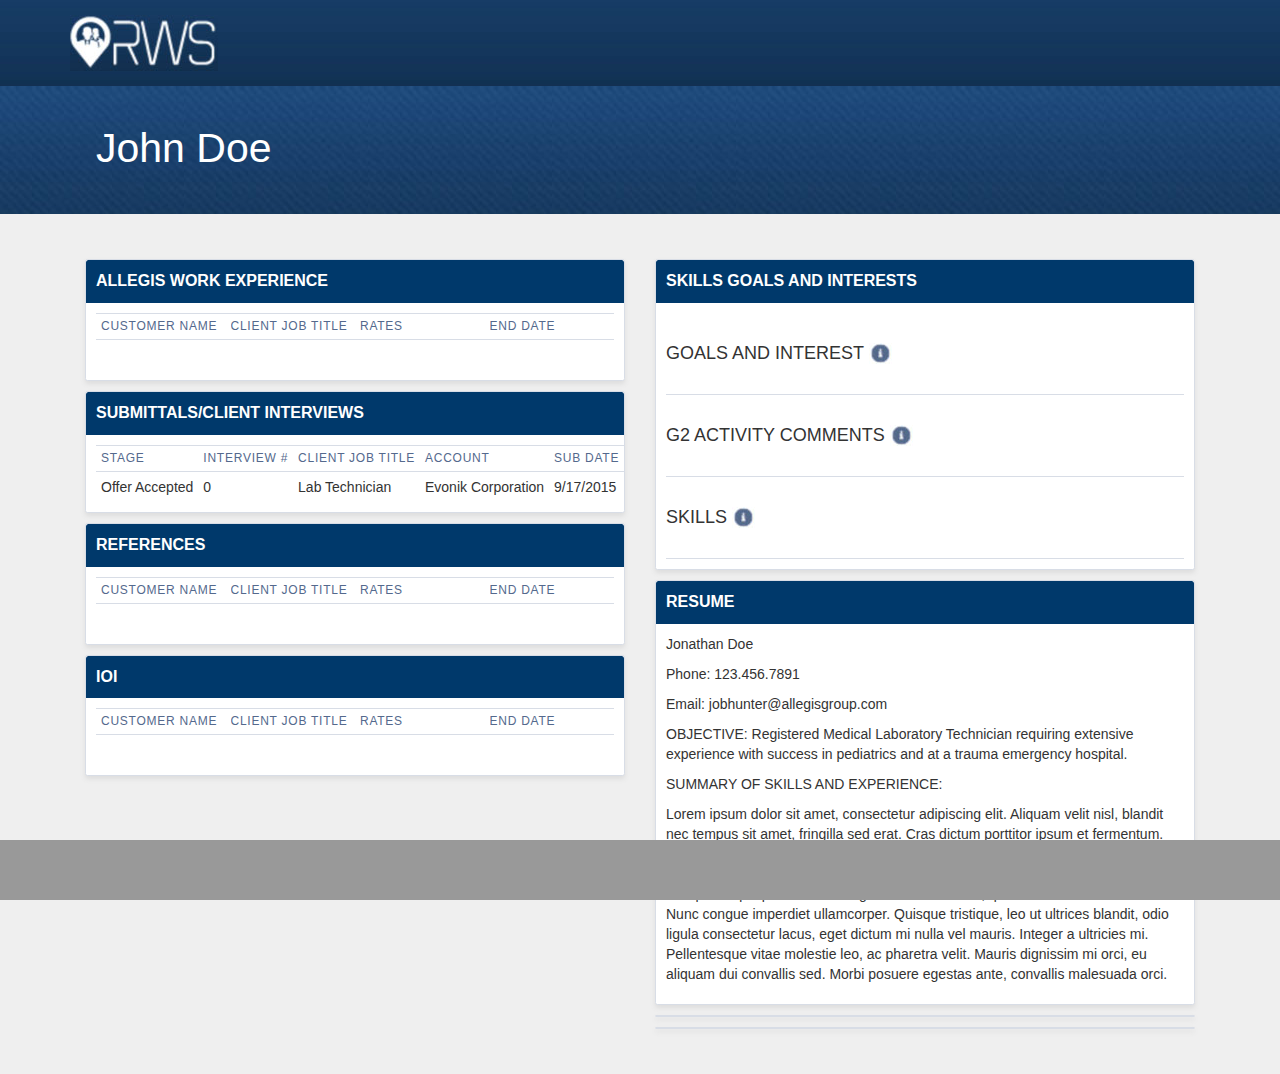
<file: index.html>
<!DOCTYPE HTML> 
<head>
	<meta charset="UTF-8" />
	<meta http-equiv="X-UA-Compatible" content="IE=edge">
	<meta name="viewport" content="width=device-width, initial-scale=1">
	<title>Allegis Group - Job Search</title>
	<link rel="stylesheet" type="text/css" href="assets/css/normalize.css" />
	<link rel="stylesheet" type="text/css" href="assets/css/font-awesome.min.css" />
	<link rel="stylesheet" type="text/css" href="assets/css/style.css" />
	<link rel="stylesheet" type="text/css" href="assets/css/bootstrap.min.css" />
	<link rel="stylesheet" type="text/css" href="assets/css/bootstrap-theme.min.css" />
	<!--[if IE]>
		<script src="http://html5shiv.googlecode.com/svn/trunk/html5.js"></script>
	<![endif]-->
</head>

<body>

<section class="top-banner">
    
    <div class="container">
        <div class="logo">
            <img src="assets/img/rws.jpg">
        </div>
    </div>
</section>
<header>
	<section class="banner">
        <div class="container">
            <h1 class="headline">John Doe</h1>
        </div>
	</section>  
</header>
<section class="container main-content__padding slds-p-around--medium">
   <div class="col-md-6">
  <div class="rws-card__container clearfix">
    	<div class="rws-card__header e">
        	Allegis Work Experience
        </div>
    	<div class="rws-card slds-p-around--medium">
        	<table width="100%" class="slds-table slds-table--bordered">
  <thead>
    <tr class="slds-text-heading--label">
      <th width="25%" class="slds-is-sortable" scope="col">
        <div class="slds-truncate">Customer Name
          </div>
      </th>
      <th width="25%" class="slds-is-sortable" scope="col">
        <div class="slds-truncate">Client Job Title </div>
      </th>
      <th width="25%" class="slds-is-sortable" scope="col">
        <div class="slds-truncate">Rates</div>
      </th>
      <th width="25%" class="slds-cell-shrink">
      <div class="slds-truncate">End Date</div>
      </th>
    </tr>
  </thead>
  <tbody>
    <tr class="slds-hint-parent">
      <td width="25%" class="slds-truncate" data-label="Account Name">&nbsp;</td>
      <td width="25%" class="" data-label="Amount">&nbsp;</td>
      <td width="25%" class="slds-truncate" data-label="Contact">&nbsp;</td>
      <td width="25%" class="slds-cell-shrink" data-label="Actions">
       
      </td>
    </tr>
  </tbody>
</table>
      </div>
  </div>
    <div class="rws-card__container clearfix f">
    	<div class="rws-card__header">
        	Submittals/Client Interviews
        </div>
        <div class="rws-card slds-p-around--medium"><table width="100%" class="slds-table slds-table--bordered">
  <thead>
    <tr class="slds-text-heading--label">
      <th width="18%" class="slds-is-sortable" scope="col">
        <div class="slds-truncate">Stage</div>
      </th>
      <th width="18%" class="slds-is-sortable" scope="col">
        <div class="slds-truncate">interview #</div>
      </th>
      <th width="18%" class="slds-is-sortable" scope="col">
        <div class="slds-truncate">client job title</div>
      </th>
      <th width="20%" class="slds-cell-shrink">Account</th>
      <th width="20%" class="slds-cell-shrink">
      <div class="slds-truncate">sub date</div>
      </th>
    </tr>
  </thead>
  <tbody>
    <tr class="slds-hint-parent">
      <td width="18%" class="slds-truncate" data-label="Account Name">Offer Accepted</td>
      <td width="18%" class="" data-label="Amount">0</td>
      <td width="18%" class="slds-truncate" data-label="Contact">Lab Technician</td>
      <td width="18%" class="slds-cell-shrink" data-label="Actions">Evonik Corporation</td>
      <td width="18%" class="slds-cell-shrink" data-label="Actions">9/17/2015
       
      </td>
    </tr>
  </tbody>
</table></div>
    	
    </div>
    <div class="rws-card__container clearfix">
    	<div class="rws-card__header ">
        	References
        </div>
    
        	<div class="rws-card slds-p-around--medium">
        	<table width="100%" class="slds-table slds-table--bordered  ">
  <thead>
    <tr class="slds-text-heading--label">
      <th width="25%" class="slds-is-sortable" scope="col">
        <div class="slds-truncate">Customer Name
          </div>
      </th>
      <th width="25%" class="slds-is-sortable" scope="col">
        <div class="slds-truncate">Client Job Title </div>
      </th>
      <th width="25%" class="slds-is-sortable" scope="col">
        <div class="slds-truncate">Rates</div>
      </th>
      <th width="25%" class="slds-cell-shrink">
      <div class="slds-truncate">End Date</div>
      </th>
    </tr>
  </thead>
  <tbody>
    <tr class="slds-hint-parent">
      <td width="25%" class="slds-truncate" data-label="Account Name">&nbsp;</td>
      <td width="25%" class="" data-label="Amount">&nbsp;</td>
      <td width="25%" class="slds-truncate" data-label="Contact">&nbsp;</td>
      <td width="25%" class="slds-cell-shrink" data-label="Actions">
       
      </td>
    </tr>
  </tbody>
</table>
      </div>
       
    </div>
    <div class="rws-card__container clearfix">
    	<div class="rws-card__header">
        	IOI
        </div>
    	<div class="rws-card slds-p-around--medium">
        	<table width="100%" class="slds-table slds-table--bordered slds-p-around--medium">
  <thead>
    <tr class="slds-text-heading--label">
      <th width="25%" class="slds-is-sortable" scope="col">
        <div class="slds-truncate">Customer Name
          </div>
      </th>
      <th width="25%" class="slds-is-sortable" scope="col">
        <div class="slds-truncate">Client Job Title </div>
      </th>
      <th width="25%" class="slds-is-sortable" scope="col">
        <div class="slds-truncate">Rates</div>
      </th>
      <th width="25%" class="slds-cell-shrink">
      <div class="slds-truncate">End Date</div>
      </th>
    </tr>
  </thead>
  <tbody>
    <tr class="slds-hint-parent">
      <td width="25%" class="slds-truncate" data-label="Account Name">&nbsp;</td>
      <td width="25%" class="" data-label="Amount">&nbsp;</td>
      <td width="25%" class="slds-truncate" data-label="Contact">&nbsp;</td>
      <td width="25%" class="slds-cell-shrink" data-label="Actions">
       
      </td>
    </tr>
  </tbody>
</table>
      </div>
    </div>
    </div>
    <div class="col-md-6">
  <div class="rws-card__container clearfix">
    	<div class="rws-card__header">
        	skills goals and interests</div>
    	<div class="rws-card slds-p-around--medium">
    	  <div class="list-item">
          <h4>Goals and Interest <img src="assets/img/information-icon.jpg" width="23" height="21" alt="" style="vertical-align: bottom"/></h4>
          </div>
          <div class="list-item">
          <h4>G2 Activity comments <img src="assets/img/information-icon.jpg" width="23" height="21" alt="" style="vertical-align: bottom"/></h4>
          </div>
          <div class="list-item">
          <h4>skills <img src="assets/img/information-icon.jpg" width="23" height="21" alt="" style="vertical-align: bottom"/></h4>
          </div>
    	</div>
  </div>
    <div class="rws-card__container clearfix">
    	<div class="rws-card__header">
        	resume</div>
        <div class="rws-card slds-p-around--medium">
        
        	  <p>Jonathan Doe</p>
        	  <p>Phone: 123.456.7891</p>
        	  <p>Email: jobhunter@allegisgroup.com        	    </p>
        	  <p>OBJECTIVE: Registered Medical Laboratory Technician requiring extensive experience with success in pediatrics and at a trauma emergency hospital.        	    </p>
        	  <p>SUMMARY OF SKILLS AND EXPERIENCE:</p>
        	  <div>
        	    <div id="lipsum">
        	      <p>Lorem ipsum dolor sit amet, consectetur adipiscing elit. Aliquam velit nisl, blandit nec tempus sit amet, fringilla sed erat. Cras dictum porttitor ipsum et fermentum. Duis nec blandit nulla, eu hendrerit urna. Vestibulum et malesuada urna. Aenean vel lorem leo. Donec nec mattis diam. Fusce faucibus risus ut nulla gravida, sed volutpat neque pulvinar. Nam egestas interdum leo, quis varius diam efficitur eu. Nunc congue imperdiet ullamcorper. Quisque tristique, leo ut ultrices blandit, odio ligula consectetur lacus, eget dictum mi nulla vel mauris. Integer a ultricies mi. Pellentesque vitae molestie leo, ac pharetra velit. Mauris dignissim mi orci, eu aliquam dui convallis sed. Morbi posuere egestas ante, convallis malesuada orci.</p></div></div></div>
    	
    </div>
    <div class="rws-card__container clearfix"></div>
    <div class="rws-card__container clearfix"></div>
    </div>
</section>
<footer class="footer navbar-fixed-bottom">
    <div class="container">
        
        
    </div>
</footer>
            
<script src="https://ajax.googleapis.com/ajax/libs/jquery/1.12.2/jquery.min.js"></script>
<script src="assets/js/bootstrap.min.js"></script>
<script src="assets/js/countchecked.js"></script>
<script src="assets/js/slideout.js"></script>
<script src="assets/js/brandingswap.js"></script>
</body>
</html>
</file>
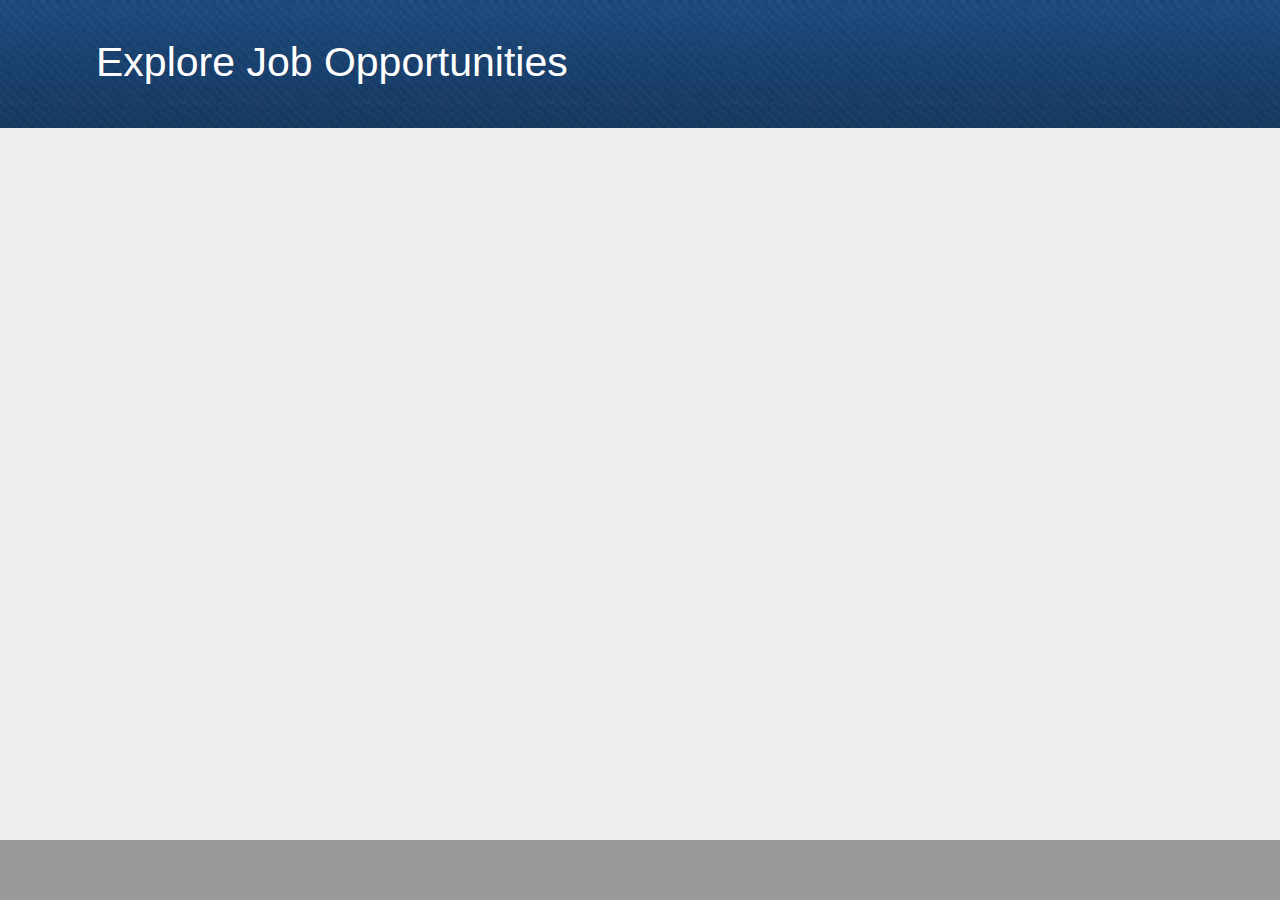
<file: jobsearch/index.html>
<!DOCTYPE HTML> 
<head>
	<meta charset="UTF-8" />
	<meta http-equiv="X-UA-Compatible" content="IE=edge">
	<meta name="viewport" content="width=device-width, initial-scale=1">
	<title>Allegis Group - Job Search</title>
	<link rel="stylesheet" type="text/css" href="assets/css/normalize.css" />
	<link rel="stylesheet" type="text/css" href="assets/css/font-awesome.min.css" />
	<link rel="stylesheet" type="text/css" href="assets/css/style.css" />
	<link rel="stylesheet" type="text/css" href="assets/css/bootstrap.min.css" />
	<link rel="stylesheet" type="text/css" href="assets/css/bootstrap-theme.min.css" />
	<!--[if IE]>
		<script src="http://html5shiv.googlecode.com/svn/trunk/html5.js"></script>
	<![endif]-->
</head>

<body>

<section class="top-banner">
    
    <div class="branding container">
        <div class="logo-container">
            <img src="assets/img/TEKSystems.png">
        </div>
        
    </div>
</section>
<header>
	<section class="banner">
        <div class="container">
            <h1 class="headline">Explore Job Opportunities</h1>
        </div>
	</section>  
</header>

<footer class="footer navbar-fixed-bottom">
    <div class="container">
        
        
    </div>
</footer>
            
<script src="https://ajax.googleapis.com/ajax/libs/jquery/1.12.2/jquery.min.js"></script>
<script src="assets/js/bootstrap.min.js"></script>
<script src="assets/js/countchecked.js"></script>
<script src="assets/js/slideout.js"></script>
<script src="assets/js/brandingswap.js"></script>
</body>
</html>
</file>
<file: assets/css/style.css>
/* Mockups for Usability Testing */

/***************************
 *      Allegis Group      *
 ***************************/
html {
    font: 100% "Salesforce Sans",Arial,sans-serif;
 
    color: #16325c;
    -webkit-tap-highlight-color: transparent;
}

a {color: #0c8eff}
a:hover {color: #00396b}

.slds-m-around--medium {
    margin: 1rem;
}
.slds-p-around--medium {
    padding: 1rem;
}

h1 {font-size: 30px; font-weight: 300}
h2 {font-size: 24px; font-weight: 300}
h3 {font-size: 20px; font-weight: 300; text-transform: uppercase;}
h4 {font-size: 16px; font-weight: 300; text-transform: uppercase;}
h5 {font-size: 14px; font-weight:bold;}

.list-item {padding: 20px 0; border-bottom: 1px solid #d8dde6;}
.main-content__padding {margin: 25px 0}

body {
    background-color: #efefef !important;font-size: .875rem; 
    background: 0 0;
}
.logo {}
.top-banner {background: url(../img/branding-bg.jpg); min-height: 82px; padding: 15px 0 }
section.top-menu {
    height: 70px;
    padding: 0px 50px 0px 50px;
    -webkit-box-shadow: 0px 3px 8px 0px rgba(0, 0, 0, 0.25);
    box-shadow: 0px 3px 8px 0px rgba(0, 0, 0, 0.25);
    position: relative;
    z-index: 999;
}
section.top-section {
    padding: 30px 0px 30px 0px;
}


.rws-card {background: #fff; border-bottom-left-radius:.25rem; border-bottom-right-radius: .25rem}
.rws-card__container {margin: 10px 0;     border-radius: .25rem;
    border: 1px solid #d8dde6;
    box-shadow: 0 3px 5px #ddd;
   
    overflow: hidden;
    background: #fff; }
.rws-card__header {background: #00396b; color: #fff; text-transform:uppercase; font-weight: bold; font-size: 16px;padding: 10px; border-top-left-radius: .25rem; border-top-right-radius: .25rem}
.rws-card__number {}
.rws-card__labels {}

.font-color--orange {color:#ff9900}
.font-color--yellow {color: #ffcc00}
.font-color--green {color: #66cc33}
.font-color--blue {color: #0ca5cc;}

.banner {
    background: url('../img/header-bg.jpg') repeat-x;
    height: 128px;
    position: relative;
}
h1.headline {
    font-size: 41px;
    font-weight: 100;
    color: #fff;
    text-align: left;    
    padding: 20px 26px; 
}
h2.input-titles {
    font-weight: 200;
    font-size: 20px;
}
.search-bar {
    position: relative;
}
.refine-results {
    display: inline-block;
    background-color: #fff;
    width: 100%;
    padding: 0px 10px 20px 20px;
    -webkit-box-shadow: 0px 0px 5px 0px rgba(153,153,153,0.51);
    -moz-box-shadow: 0px 0px 5px 0px rgba(153,153,153,0.51);
    box-shadow: 0px 0px 5px 0px rgba(153,153,153,0.51);
}
.refine-results ul {
    list-style: none;
    padding-left: 0px;
    font-weight: 400;
    font-style: normal;
    font-size: 13px;
    color: #666666;
}
.refine-results h2 {
    font-weight: 200;
    font-style: normal;
    font-size: 20px;
}
.refine-results h4 {
    padding-left: 9px;
}
.search-results {
    padding: 15px;
}
.search-results h3 {
    font-weight: 200;
    font-size: 20px;
    margin: 0;
}

.search-results h4 {
    font-weight: 200;
    font-size: 16px;
}
.results {
    padding-right: 0px !important;
    padding-left: 0px !important;
    -webkit-box-shadow: 0px 0px 5px 0px rgba(153,153,153,0.51);
    -moz-box-shadow: 0px 0px 5px 0px rgba(153,153,153,0.51);
    box-shadow: 0px 0px 5px 0px rgba(153,153,153,0.51);
    margin-bottom: 100px;
}
.single-result {
    display: inline-block;
    background-color: #fff;
    width: 100%;
    padding: 0px 10px 20px 0px;
    -webkit-box-shadow: 0px 0px 1px 0px rgba(153,153,153,0.51);
    -moz-box-shadow: 0px 0px 1px 0px rgba(153,153,153,0.51);
    box-shadow: 0px 0px 1px 0px rgba(153,153,153,0.51);
}
.job-information {
    display: inline-block;
    color: rgb(153, 153, 153);
}
.job-information h2 {
    padding: 0px 0px 0px 0px;
    font-size: 22px;
    font-weight: 400;
    color: rgb(51, 51, 51);
}
.job-information strong {
    font-weight: 400;
    color: rgb(51, 51, 51);
}
/* Bootstrap Overrides */
.form-control {
    height: 50px !important;
    border-radius: 2px !important;
}
input[type="checkbox"] {
    margin: 4px 10px 10px !important;
}

/* Sticky footer styles
-------------------------------------------------- */
html {
  position: relative;
  min-height: 100%;
}
body {
  /* Margin bottom by footer height */
  margin-bottom: 60px;
}
.footer {
    position: absolute;
    bottom: 0;
    width: 100%;
    height: 60px;
    background-color: #999999;
    font-weight: 200;
    font-style: normal;
    font-size: 18px;
    color: #FFFFFF;
}
.footer a {
    color: #fff;
}
.footer a:hover {
    color: #fff;
}
.count-checkboxes-wrapper {
    text-align: center;
}
.numberCircle {
    margin: 10px;
    display: inline-block;
    border-radius: 50%;
    width: 36px;
    height: 36px;
    padding: 5px;
    background: #fff;
    color: #000;
    text-align: center;
    font: 24px Arial, sans-serif;
}
.popover {
    color: #000;
}
.icon-wrapper {
    display: inline-block;
}
.icon-wrapper span.glyphicon {
    position: relative;
    top: 7px;
}

/***********************
*      Slide out       *
***********************/
nav {
    width:150px;
    padding:0 25px 0 25px;
    background-color: #fff;
    position: fixed;
    z-index: 9999;
    top:0;
    height:100%;
    margin:0 0 0 -150px;
    -webkit-transition: .5s ease-in;
    -moz-transition: .5s ease-in;
    -o-transition: .5s ease-in;
    -ms-transition: .5s ease-in;
    transition: .5s ease-in;  
}
nav.menushow .menu-btn {
    -webkit-transform: rotate(45deg) !important;
    -moz-transform: rotate(45deg) !important;
    -o-transform: rotate(45deg) !important;
    -ms-transform: rotate(45deg) !important;
    transform: rotate(45deg) !important;
}
.menushow {
    margin: 0;
    box-shadow:0 0 50px 0 rgba(0,0,0,.5);
}
nav ul {
    margin:60px 0 0 0;
}
nav a, .menu-btn a {
    color:#EDEFEF;
    font-size: 18px;
    font-family: 'Roboto Condensed', Arial, Helvetica, sans-serif;
    font-weight: 300;
    text-decoration: none;
    padding:10px 15px;
    display: block;
    -webkit-transition: .25s ease-in;
    -moz-transition: .25s ease-in;
    -o-transition: .25s ease-in;
    -ms-transition: .25s ease-in;
    transition: .25s ease-in;

}
nav a:hover {
    background: rgba(255,255,255,.125);
}
.menu-btn {
    position: absolute;
    right: -35px;
    top:8px;
    -webkit-transition: .5s ease-in;
    -moz-transition: .5s ease-in;
    -o-transition: .5s ease-in;
    -ms-transition: .5s ease-in;
    transition: .5s ease-in;

}
.menu-btn a {
    font-family: Arial;
    font-weight: 900;
    font-size: 30px;
    text-align: center;
    width:30px;
    height:30px;
    padding:3px;
}
.menu-btn a:hover {
    background: none;
}
/* Buttons */
#menu-toggle {
    cursor: pointer;
    border-color: #999999;
    border-width: 2px;
    color: #666666 !important;
    font-size: 16px !important;
    text-transform: none;
    font-weight: normal !important;
    box-shadow: none;
    margin-top: 11px;
}
#menu-toggle:hover {
    color: #333333 !important;
    background-color: transparent !important;
    border-color: #333333;
}
.u-btn--ghost {
    display: inline-block;
    background: transparent;
    border: 1px solid #fff;
}
a.u-btn, button.u-btn, .u-btn {
    -webkit-transition: all 0.2s ease-in-out;
    -moz-transition: all 0.2s ease-in-out;
    -o-transition: all 0.2s ease-in-out;
    transition: all 0.2s ease-in-out;
    background: #FFF;
    border-radius: 3px;
    border: 1px solid transparent;
    box-shadow: 1px 2px 2px 0 rgba(0, 0, 0, 0.1);
    color: #fff !important;
    display: inline-block;
    font-size: 13px !important;
    font-weight: 700 !important;
    padding: 10px 20px;
    text-align: center;
    text-decoration: none!important;
    text-transform: uppercase;
}
.btn:hover, .btn:focus, .btn.focus {
    color: #fff !important;
}
.btn-find-jobs {
    color: #fff;
    background-color: #FD9827;
    text-transform: uppercase;
    height: 50px;
    border-radius: 2px !important;
    position: relative;
    top: -2px;
    margin-left: 30px;
}
.btn-contact-me {
    color: #fff;
    background-color: #1A9BFC;
    margin: 10px;
    height: 40px;
    width: 240px;
    border-radius: 2px !important;
}

/* Checkbox */

/* Checkmark style starts */
@-moz-keyframes dothabottomcheck {
  0% {
    height: 0;
  }
  100% {
    height: 50px;
  }
}
@-webkit-keyframes dothabottomcheck {
  0% {
    height: 0;
  }
  100% {
    height: 50px;
  }
}
@keyframes dothabottomcheck {
  0% {
    height: 0;
  }
  100% {
    height: 50px;
  }
}
@keyframes dothatopcheck {
  0% {
    height: 0;
  }
  50% {
    height: 0;
  }
  100% {
    height: 120px;
  }
}
@-webkit-keyframes dothatopcheck {
  0% {
    height: 0;
  }
  50% {
    height: 0;
  }
  100% {
    height: 120px;
  }
}
@-moz-keyframes dothatopcheck {
  0% {
    height: 0;
  }
  50% {
    height: 0;
  }
  100% {
    height: 120px;
  }
}
.single-result input[type=checkbox] {
  display: none;
}
.single-result label {
    margin-bottom: -15px !important;
}
.check-box {
  transform: scale(0.3, 0.3);
  -ms-transform: scale(0.3, 0.3);
  -webkit-transform: scale(0.3, 0.3);
  height: 100px;
  width: 100px;
  background-color: transparent;
  border: 10px solid #999;
  border-radius: 5px;
  position: relative;
  display: inline-block;
  -moz-box-sizing: border-box;
  -webkit-box-sizing: border-box;
  box-sizing: border-box;
  -moz-transition: border-color ease 0.2s;
  -o-transition: border-color ease 0.2s;
  -webkit-transition: border-color ease 0.2s;
  transition: border-color ease 0.2s;
  cursor: pointer;
}
.check-box::before, .check-box::after {
  -moz-box-sizing: border-box;
  -webkit-box-sizing: border-box;
  box-sizing: border-box;
  position: absolute;
  height: 0;
  width: 20px;
  background-color: #999;
  display: inline-block;
  -moz-transform-origin: left top;
  -ms-transform-origin: left top;
  -o-transform-origin: left top;
  -webkit-transform-origin: left top;
  transform-origin: left top;
  border-radius: 5px;
  content: ' ';
  -webkit-transition: opacity ease .5;
  -moz-transition: opacity ease .5;
  transition: opacity ease .5;
}
.check-box::before {
  top: 72px;
  left: 41px;
  -moz-transform: rotate(-135deg);
  -ms-transform: rotate(-135deg);
  -o-transform: rotate(-135deg);
  -webkit-transform: rotate(-135deg);
  transform: rotate(-135deg);
}
.check-box::after {
  top: 37px;
  left: 5px;
  -moz-transform: rotate(-45deg);
  -ms-transform: rotate(-45deg);
  -o-transform: rotate(-45deg);
  -webkit-transform: rotate(-45deg);
  transform: rotate(-45deg);
}

input[type=checkbox]:checked + .check-box,
.check-box.checked {
  border-color: #888888;
}
input[type=checkbox]:checked + .check-box::after,
.check-box.checked::after {
  height: 50px;
  -moz-animation: dothabottomcheck 0.2s ease 0s forwards;
  -o-animation: dothabottomcheck 0.2s ease 0s forwards;
  -webkit-animation: dothabottomcheck 0.2s ease 0s forwards;
  animation: dothabottomcheck 0.2s ease 0s forwards;
}
input[type=checkbox]:checked + .check-box::before,
.check-box.checked::before {
  height: 120px;
  -moz-animation: dothatopcheck 0.4s ease 0s forwards;
  -o-animation: dothatopcheck 0.4s ease 0s forwards;
  -webkit-animation: dothatopcheck 0.4s ease 0s forwards;
  animation: dothatopcheck 0.4s ease 0s forwards;
}

/* Input Styles */
.c-select-style {
    background: #fafafa url("../img/select-arrow.png") no-repeat 96% 50% !important;
    border-radius: 3px !important;
    border: 1px solid #ccc !important;
    overflow: hidden !important;
    display: inline-block !important;
    max-width: 180px !important;
    -moz-appearance: window;
    -webkit-appearance: none;
}

/* -- lightning styles -- */

.slds-truncate {
    max-width: 100%;
    overflow: hidden;
    text-overflow: ellipsis;
    white-space: nowrap;
}
thead {
    display: table-header-group;
    vertical-align: middle;
    border-color: inherit;
}
.slds-table th {
    font-weight: 400;
}
.slds-text-heading--label {
    font-size: 12px;
    line-height: 1.25;
    text-transform: uppercase;
    letter-spacing: .0625em;
    color: #54698d;
}

.slds-table .slds-truncate {
    min-width: 3.25rem;
    max-width: 15rem;
}
.slds-table--cell-buffer tr>td:first-child, .slds-table--cell-buffer tr>th:first-child {
    padding-left: 1.5rem;
}
.slds-table--bordered td, .slds-table--bordered th {
    border-top: 1px solid #d8dde6;
}
.slds-table .slds-truncate {
    max-width: 15rem;
}
.slds-truncate {
    max-width: 100%;
    overflow: hidden;
    text-overflow: ellipsis;
    white-space: nowrap;
}
.slds-table td, .slds-table th {
    padding: .5rem;
    white-space: nowrap;
    position: relative;
}
</file>
<file: jobsearch/assets/css/style.css>
/* Mockups for Usability Testing */

/***************************
 *      Allegis Group      *
 ***************************/
body {
    background-color: #EDEFEF !important;
}
.top-banner {background: }
section.top-menu {
    height: 70px;
    padding: 0px 50px 0px 50px;
    -webkit-box-shadow: 0px 3px 8px 0px rgba(0, 0, 0, 0.25);
    box-shadow: 0px 3px 8px 0px rgba(0, 0, 0, 0.25);
    position: relative;
    z-index: 999;
}
section.top-section {
    padding: 30px 0px 30px 0px;
}
.logo-container {
    display: inline-block;
    padding-left: 30px;
}
.branding {
    display: inline-block;
}
.banner {
    background: url('../img/header-bg.jpg') repeat-x;
    height: 128px;
    position: relative;
}
h1.headline {
    font-size: 41px;
    font-weight: 100;
    color: #fff;
    text-align: left;    
    padding: 20px 26px; 
}
h2.input-titles {
    font-weight: 200;
    font-size: 20px;
}
.search-bar {
    position: relative;
}
.refine-results {
    display: inline-block;
    background-color: #fff;
    width: 100%;
    padding: 0px 10px 20px 20px;
    -webkit-box-shadow: 0px 0px 5px 0px rgba(153,153,153,0.51);
    -moz-box-shadow: 0px 0px 5px 0px rgba(153,153,153,0.51);
    box-shadow: 0px 0px 5px 0px rgba(153,153,153,0.51);
}
.refine-results ul {
    list-style: none;
    padding-left: 0px;
    font-weight: 400;
    font-style: normal;
    font-size: 13px;
    color: #666666;
}
.refine-results h2 {
    font-weight: 200;
    font-style: normal;
    font-size: 20px;
}
.refine-results h4 {
    padding-left: 9px;
}
.search-results {
    padding: 15px;
}
.search-results h3 {
    font-weight: 200;
    font-size: 20px;
    margin: 0;
}

.search-results h4 {
    font-weight: 200;
    font-size: 16px;
}
.results {
    padding-right: 0px !important;
    padding-left: 0px !important;
    -webkit-box-shadow: 0px 0px 5px 0px rgba(153,153,153,0.51);
    -moz-box-shadow: 0px 0px 5px 0px rgba(153,153,153,0.51);
    box-shadow: 0px 0px 5px 0px rgba(153,153,153,0.51);
    margin-bottom: 100px;
}
.single-result {
    display: inline-block;
    background-color: #fff;
    width: 100%;
    padding: 0px 10px 20px 0px;
    -webkit-box-shadow: 0px 0px 1px 0px rgba(153,153,153,0.51);
    -moz-box-shadow: 0px 0px 1px 0px rgba(153,153,153,0.51);
    box-shadow: 0px 0px 1px 0px rgba(153,153,153,0.51);
}
.job-information {
    display: inline-block;
    color: rgb(153, 153, 153);
}
.job-information h2 {
    padding: 0px 0px 0px 0px;
    font-size: 22px;
    font-weight: 400;
    color: rgb(51, 51, 51);
}
.job-information strong {
    font-weight: 400;
    color: rgb(51, 51, 51);
}
/* Bootstrap Overrides */
.form-control {
    height: 50px !important;
    border-radius: 2px !important;
}
input[type="checkbox"] {
    margin: 4px 10px 10px !important;
}

/* Sticky footer styles
-------------------------------------------------- */
html {
  position: relative;
  min-height: 100%;
}
body {
  /* Margin bottom by footer height */
  margin-bottom: 60px;
}
.footer {
    position: absolute;
    bottom: 0;
    width: 100%;
    height: 60px;
    background-color: #999999;
    font-weight: 200;
    font-style: normal;
    font-size: 18px;
    color: #FFFFFF;
}
.footer a {
    color: #fff;
}
.footer a:hover {
    color: #fff;
}
.count-checkboxes-wrapper {
    text-align: center;
}
.numberCircle {
    margin: 10px;
    display: inline-block;
    border-radius: 50%;
    width: 36px;
    height: 36px;
    padding: 5px;
    background: #fff;
    color: #000;
    text-align: center;
    font: 24px Arial, sans-serif;
}
.popover {
    color: #000;
}
.icon-wrapper {
    display: inline-block;
}
.icon-wrapper span.glyphicon {
    position: relative;
    top: 7px;
}

/***********************
*      Slide out       *
***********************/
nav {
    width:150px;
    padding:0 25px 0 25px;
    background-color: #fff;
    position: fixed;
    z-index: 9999;
    top:0;
    height:100%;
    margin:0 0 0 -150px;
    -webkit-transition: .5s ease-in;
    -moz-transition: .5s ease-in;
    -o-transition: .5s ease-in;
    -ms-transition: .5s ease-in;
    transition: .5s ease-in;  
}
nav.menushow .menu-btn {
    -webkit-transform: rotate(45deg) !important;
    -moz-transform: rotate(45deg) !important;
    -o-transform: rotate(45deg) !important;
    -ms-transform: rotate(45deg) !important;
    transform: rotate(45deg) !important;
}
.menushow {
    margin: 0;
    box-shadow:0 0 50px 0 rgba(0,0,0,.5);
}
nav ul {
    margin:60px 0 0 0;
}
nav a, .menu-btn a {
    color:#EDEFEF;
    font-size: 18px;
    font-family: 'Roboto Condensed', Arial, Helvetica, sans-serif;
    font-weight: 300;
    text-decoration: none;
    padding:10px 15px;
    display: block;
    -webkit-transition: .25s ease-in;
    -moz-transition: .25s ease-in;
    -o-transition: .25s ease-in;
    -ms-transition: .25s ease-in;
    transition: .25s ease-in;

}
nav a:hover {
    background: rgba(255,255,255,.125);
}
.menu-btn {
    position: absolute;
    right: -35px;
    top:8px;
    -webkit-transition: .5s ease-in;
    -moz-transition: .5s ease-in;
    -o-transition: .5s ease-in;
    -ms-transition: .5s ease-in;
    transition: .5s ease-in;

}
.menu-btn a {
    font-family: Arial;
    font-weight: 900;
    font-size: 30px;
    text-align: center;
    width:30px;
    height:30px;
    padding:3px;
}
.menu-btn a:hover {
    background: none;
}
/* Buttons */
#menu-toggle {
    cursor: pointer;
    border-color: #999999;
    border-width: 2px;
    color: #666666 !important;
    font-size: 16px !important;
    text-transform: none;
    font-weight: normal !important;
    box-shadow: none;
    margin-top: 11px;
}
#menu-toggle:hover {
    color: #333333 !important;
    background-color: transparent !important;
    border-color: #333333;
}
.u-btn--ghost {
    display: inline-block;
    background: transparent;
    border: 1px solid #fff;
}
a.u-btn, button.u-btn, .u-btn {
    -webkit-transition: all 0.2s ease-in-out;
    -moz-transition: all 0.2s ease-in-out;
    -o-transition: all 0.2s ease-in-out;
    transition: all 0.2s ease-in-out;
    background: #FFF;
    border-radius: 3px;
    border: 1px solid transparent;
    box-shadow: 1px 2px 2px 0 rgba(0, 0, 0, 0.1);
    color: #fff !important;
    display: inline-block;
    font-size: 13px !important;
    font-weight: 700 !important;
    padding: 10px 20px;
    text-align: center;
    text-decoration: none!important;
    text-transform: uppercase;
}
.btn:hover, .btn:focus, .btn.focus {
    color: #fff !important;
}
.btn-find-jobs {
    color: #fff;
    background-color: #FD9827;
    text-transform: uppercase;
    height: 50px;
    border-radius: 2px !important;
    position: relative;
    top: -2px;
    margin-left: 30px;
}
.btn-contact-me {
    color: #fff;
    background-color: #1A9BFC;
    margin: 10px;
    height: 40px;
    width: 240px;
    border-radius: 2px !important;
}

/* Checkbox */

/* Checkmark style starts */
@-moz-keyframes dothabottomcheck {
  0% {
    height: 0;
  }
  100% {
    height: 50px;
  }
}
@-webkit-keyframes dothabottomcheck {
  0% {
    height: 0;
  }
  100% {
    height: 50px;
  }
}
@keyframes dothabottomcheck {
  0% {
    height: 0;
  }
  100% {
    height: 50px;
  }
}
@keyframes dothatopcheck {
  0% {
    height: 0;
  }
  50% {
    height: 0;
  }
  100% {
    height: 120px;
  }
}
@-webkit-keyframes dothatopcheck {
  0% {
    height: 0;
  }
  50% {
    height: 0;
  }
  100% {
    height: 120px;
  }
}
@-moz-keyframes dothatopcheck {
  0% {
    height: 0;
  }
  50% {
    height: 0;
  }
  100% {
    height: 120px;
  }
}
.single-result input[type=checkbox] {
  display: none;
}
.single-result label {
    margin-bottom: -15px !important;
}
.check-box {
  transform: scale(0.3, 0.3);
  -ms-transform: scale(0.3, 0.3);
  -webkit-transform: scale(0.3, 0.3);
  height: 100px;
  width: 100px;
  background-color: transparent;
  border: 10px solid #999;
  border-radius: 5px;
  position: relative;
  display: inline-block;
  -moz-box-sizing: border-box;
  -webkit-box-sizing: border-box;
  box-sizing: border-box;
  -moz-transition: border-color ease 0.2s;
  -o-transition: border-color ease 0.2s;
  -webkit-transition: border-color ease 0.2s;
  transition: border-color ease 0.2s;
  cursor: pointer;
}
.check-box::before, .check-box::after {
  -moz-box-sizing: border-box;
  -webkit-box-sizing: border-box;
  box-sizing: border-box;
  position: absolute;
  height: 0;
  width: 20px;
  background-color: #999;
  display: inline-block;
  -moz-transform-origin: left top;
  -ms-transform-origin: left top;
  -o-transform-origin: left top;
  -webkit-transform-origin: left top;
  transform-origin: left top;
  border-radius: 5px;
  content: ' ';
  -webkit-transition: opacity ease .5;
  -moz-transition: opacity ease .5;
  transition: opacity ease .5;
}
.check-box::before {
  top: 72px;
  left: 41px;
  -moz-transform: rotate(-135deg);
  -ms-transform: rotate(-135deg);
  -o-transform: rotate(-135deg);
  -webkit-transform: rotate(-135deg);
  transform: rotate(-135deg);
}
.check-box::after {
  top: 37px;
  left: 5px;
  -moz-transform: rotate(-45deg);
  -ms-transform: rotate(-45deg);
  -o-transform: rotate(-45deg);
  -webkit-transform: rotate(-45deg);
  transform: rotate(-45deg);
}

input[type=checkbox]:checked + .check-box,
.check-box.checked {
  border-color: #888888;
}
input[type=checkbox]:checked + .check-box::after,
.check-box.checked::after {
  height: 50px;
  -moz-animation: dothabottomcheck 0.2s ease 0s forwards;
  -o-animation: dothabottomcheck 0.2s ease 0s forwards;
  -webkit-animation: dothabottomcheck 0.2s ease 0s forwards;
  animation: dothabottomcheck 0.2s ease 0s forwards;
}
input[type=checkbox]:checked + .check-box::before,
.check-box.checked::before {
  height: 120px;
  -moz-animation: dothatopcheck 0.4s ease 0s forwards;
  -o-animation: dothatopcheck 0.4s ease 0s forwards;
  -webkit-animation: dothatopcheck 0.4s ease 0s forwards;
  animation: dothatopcheck 0.4s ease 0s forwards;
}

/* Input Styles */
.c-select-style {
    background: #fafafa url("../img/select-arrow.png") no-repeat 96% 50% !important;
    border-radius: 3px !important;
    border: 1px solid #ccc !important;
    overflow: hidden !important;
    display: inline-block !important;
    max-width: 180px !important;
    -moz-appearance: window;
    -webkit-appearance: none;
}
</file>
